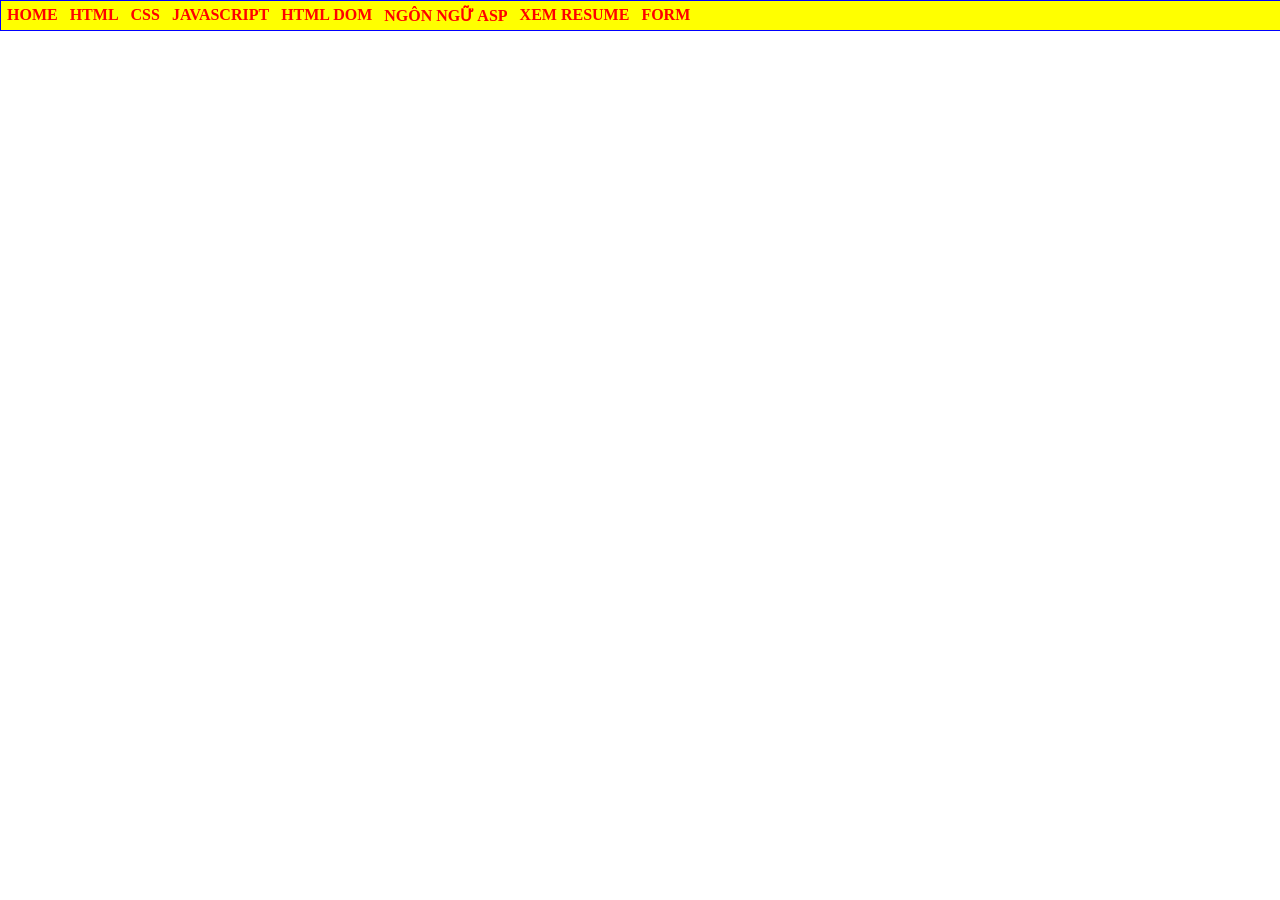
<file: index.html>
<html>
<head>
    <title>Nguyễn Thị Thanh Trầm - K244161816</title>
    <style>
        @import url(css/main.css);
    </style>
</head>
<body>
    <div id="container">  
<ul>
<li> <a href="#">HOME</a></li>
<li> <a href="#">HTML</a></li>
<li> <a href="#">CSS</a>
    <ul>
     <li> <a href="ex42/ex42.html">Bài tập 42</a></li>
     <li> <a href="#">GIAO DIỆN VỚI CSS</a></li>
     <li> <a href="#">CSS NÂNG CAO</a></li>
 </ul>
</li>
<li> <a href="#">JAVASCRIPT</a>
<ul>
     <li> <a href="#">LESSON 01</a></li>
     <li> <a href="#">LESSON 02</a></li>
     <li> <a href="#">LESSON 03</a></li>
 </ul>
</li>
<li> <a href="#">HTML DOM</a></li>
<li> <a href="#">NGÔN NGỮ ASP</a></li>
<li><a href="CV/resume.html">XEM RESUME</a></li>
<li> <a href="#">FORM</a>
    <ul>
        <li> <a href="EXAMPLE/ClientGet.html">EXAMPLE</a></li>
        <li> <a href="ex48/Register.html">Bài tập 48</a></li>
        <li> <a href="ex49/OnlineClassifield.html">Bài tập 49</a></li>
        <li> <a href="ex50/bai50.html">Bài tập 50</a></li>
    </ul>
</li>
</ul>
</div>
</body>
<div style="clear: both;"></div>
</html>
</file>
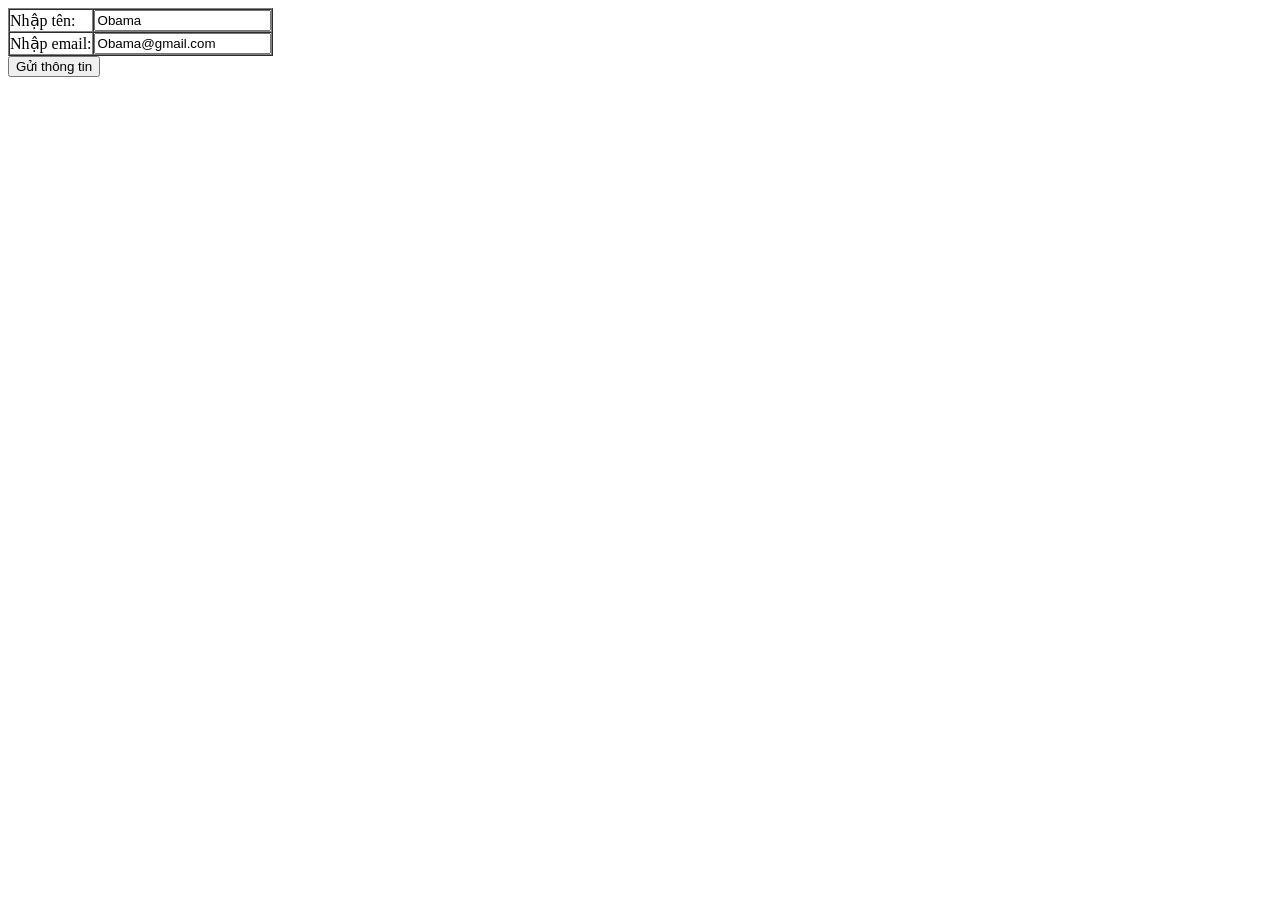
<file: ClientGet.html>
<html>
<head>
    <title>Nguyễn Thị Thanh Trầm - K244161816</title>
</head>
<body> 
    <form action="ServerGet.html" method="get">
        <table border="1" cellpadding="0" cellspacing="0">
            <tr>
                <td>Nhập tên:</td>
                <td><input type="text" value="Obama" name="txtten"/></td>
            </tr>
            <tr>
                <td>Nhập email:</td>
                <td><input type="email" value="Obama@gmail.com" name="txtemail"/></td>
            </tr>
        </table>
        <input type="submit" value="Gửi thông tin"/>
    </form>
</body>
</html>
</file>
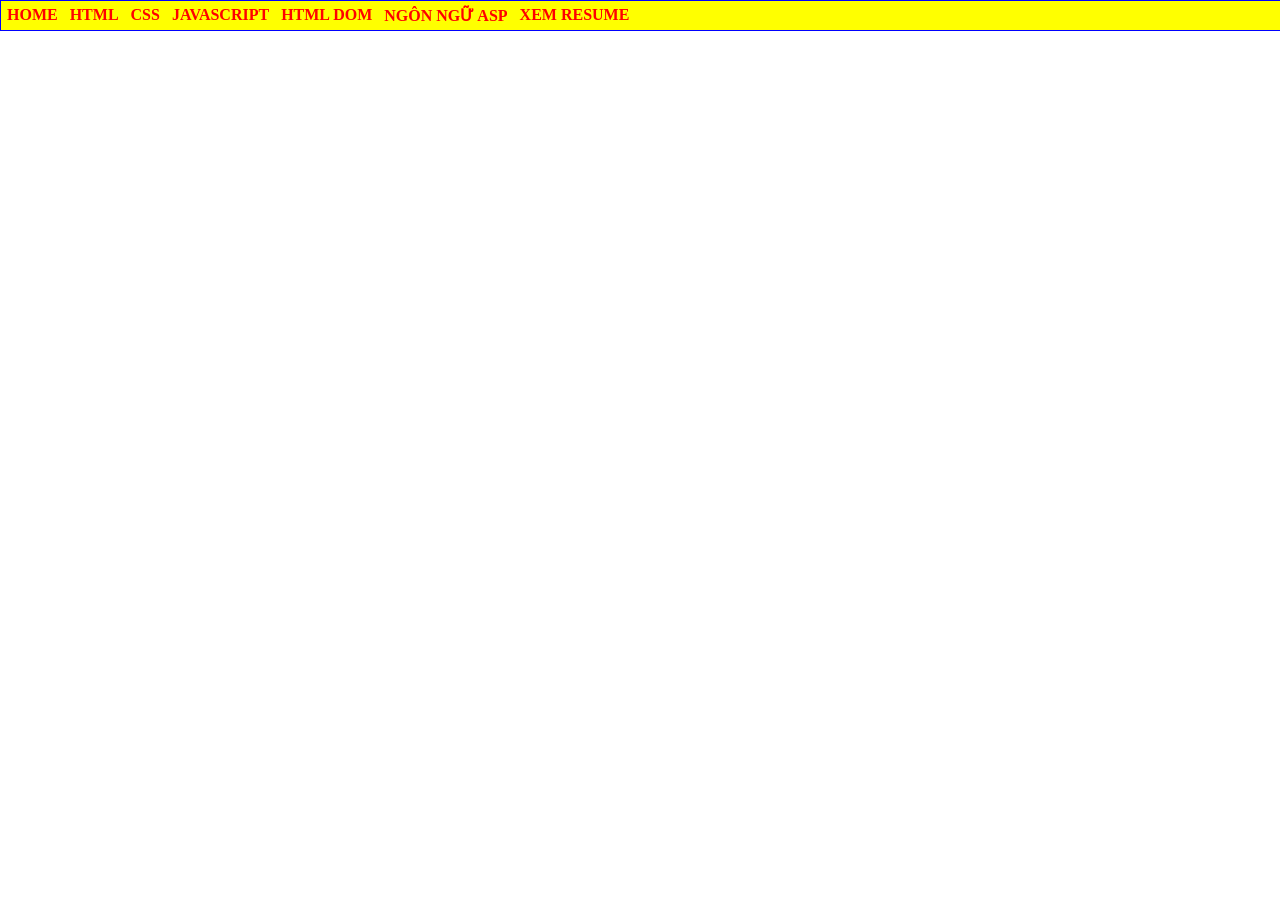
<file: home.html>
<html>
<head>
    <title>Nguyễn Thị Thanh Trầm - K244161816</title>
    <style>
        @import url(css/main.css);
    </style>
</head>
<body>
    <div id="container">  
<ul>
<li> <a href="#">HOME</a></li>
<li> <a href="#">HTML</a></li>
<li> <a href="#">CSS</a>
    <ul>
     <li> <a href="#">CSS CĂN BẢN</a></li>
     <li> <a href="#">GIAO DIỆN VỚI CSS</a></li>
     <li> <a href="#">CSS NÂNG CAO</a></li>
 </ul>
</li>
<li> <a href="#">JAVASCRIPT</a>
 <ul>
     <li> <a href="#">LESSON 01</a></li>
     <li> <a href="#">LESSON 02</a></li>
     <li> <a href="#">LESSON 03</a></li>
 </ul>
</li>
<li> <a href="#">HTML DOM</a></li>
<li> <a href="#">NGÔN NGỮ ASP</a></li>
<li><a href="CV/resume.html">XEM RESUME</a></li>

</ul>
</div>
</file>
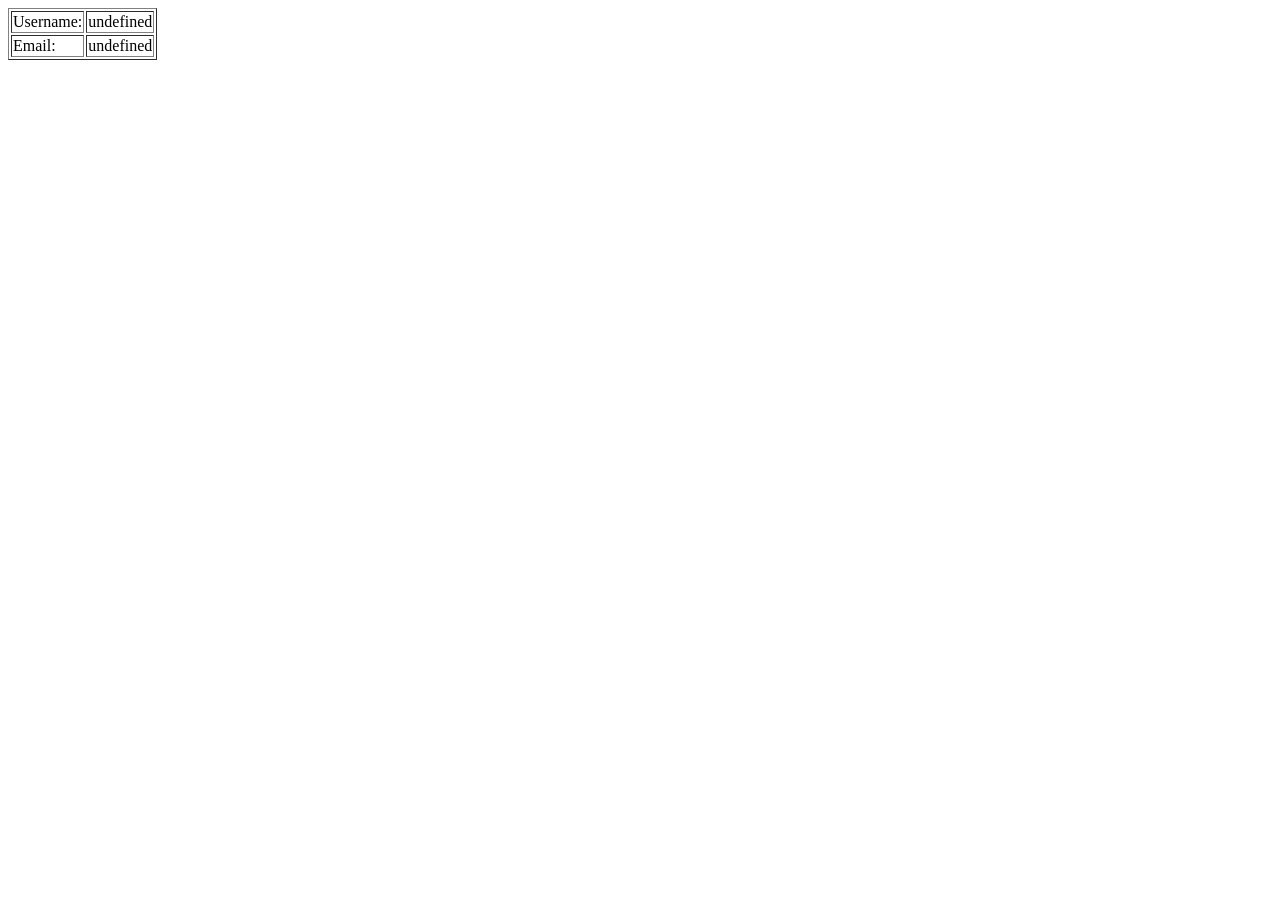
<file: ServerGet.html>
<html>
<head>
    <meta charset="utf-8"/>
    <title></title>
    <script>
        function getUrlVars() {
            var vars = {};
            var parts = window.location.href.replace(/[?&]+([^=&]+)=([^&]*)/gi,
                function (m, key, value) {
                    vars[key] = value;
                });
                return vars;
        }
        var ten = unescape(getUrlVars()["txtten"]);
        var email = unescape(getUrlVars()["txtemail"]);
    </script>
</head>
<body>
    <form>
        <table border="1">
            <tr>
                <td>Username:</td>
                <td id="iduser"></td>
            </tr>
            <tr>
                <td>Email:</td>
                <td id="idemail"></td>
            </tr>
        </table>
    </form>
        <script>
            document.getElementById("iduser").innerHTML = ten
            document.getElementById("idemail").innerHTML = email
        </script>
</body>
</html>
</file>
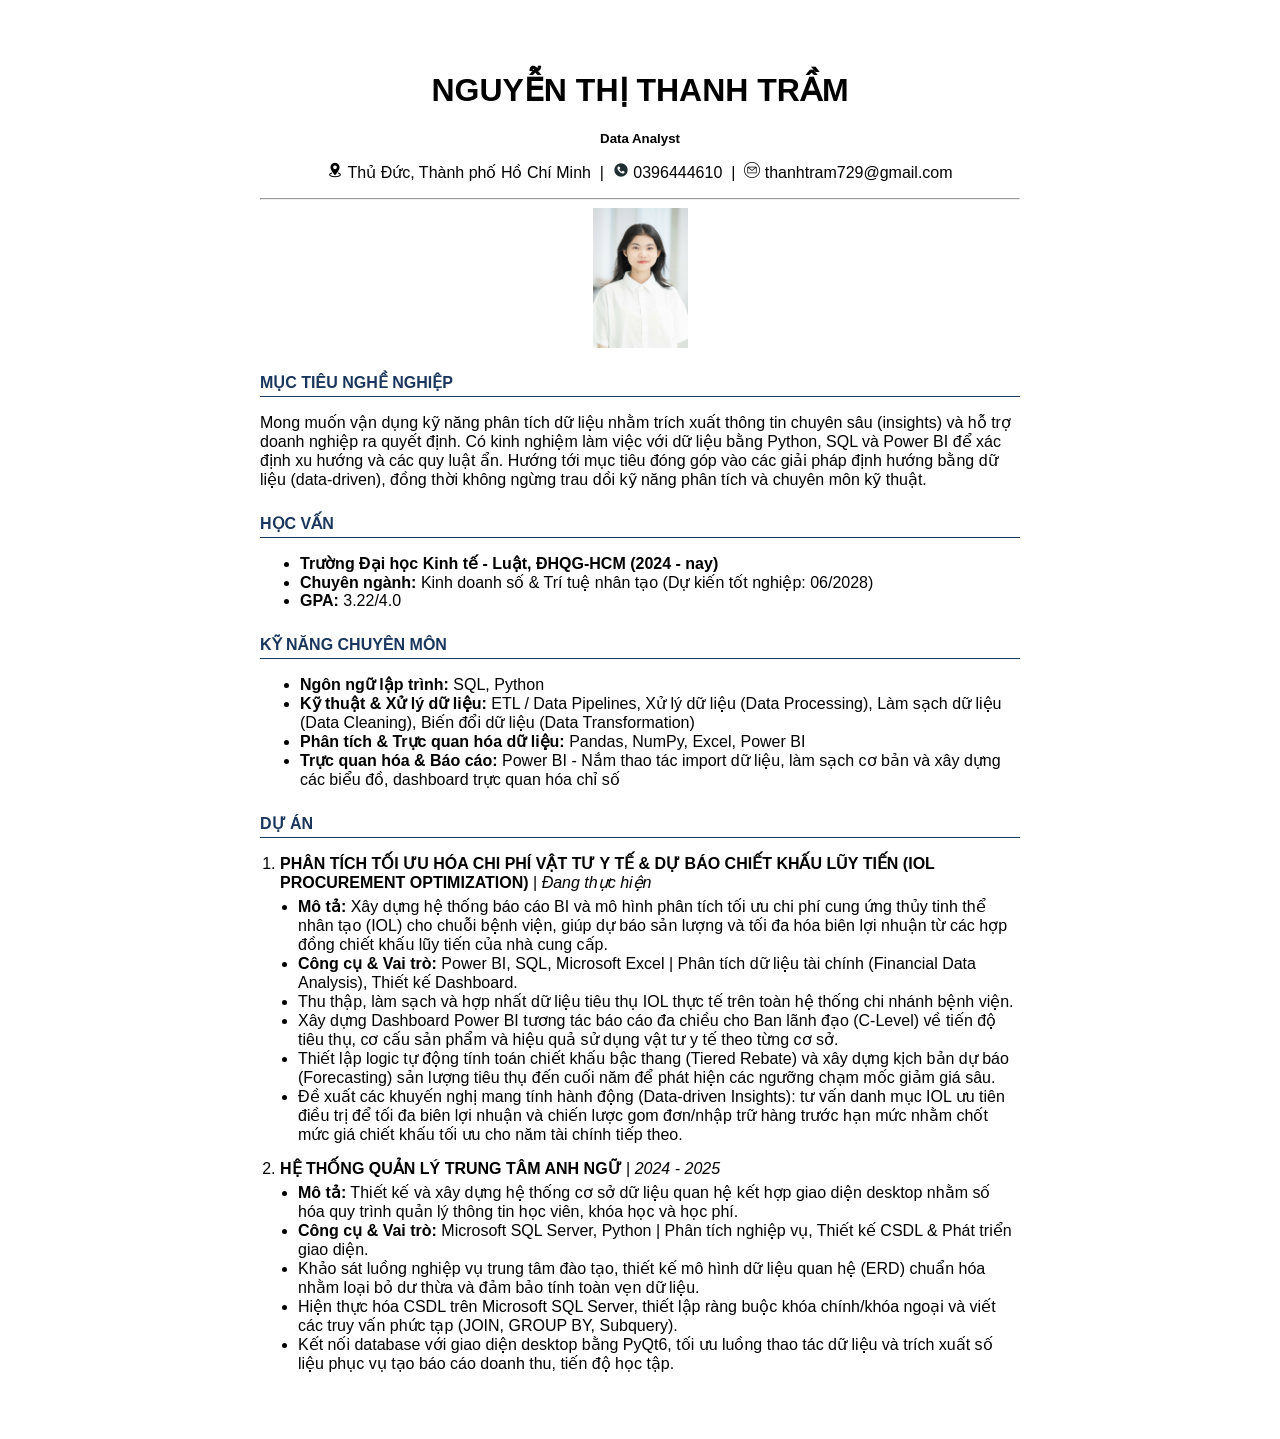
<file: CV/resume.html>
<html>
    <head>
        <title>My resume</title>
    </head>
    <body>
    <div style="max-width: 800px; margin: 30px auto; padding: 20px; box-sizing: border-box; font-family: 'Segoe UI', Arial, sans-serif;">
        <h1 style="text-align: center;">NGUYỄN THỊ THANH TRẦM</h1>
        <h5 style="text-align: center; margin: 0 auto">Data Analyst</h5>
        <p style="text-align: center;"> 
             <img src="location.png" width="16" height="16"> Thủ Đức, Thành phố Hồ Chí Minh 
             &nbsp;|&nbsp;
             <img src="phone.png" width="16" height="16"> 0396444610 
            &nbsp;|&nbsp;
             <img src="email.png" width="16" height="16"> thanhtram729@gmail.com 
        </p> 
    </h5>
    </body>
        <hr/>
        <div style=" text-align: center;">
            <img src="ThanhTram.jpg"
            width="95"
            height="140"/>
        </div>
        <h3 style="text-align:justify; color: #1a365d; border-bottom: 1.5px solid #1a365d; padding-bottom: 4px; margin-top: 25px; text-transform: uppercase; font-size: 16px;">MỤC TIÊU NGHỀ NGHIỆP</h3>
        <p>
        Mong muốn vận dụng kỹ năng phân tích dữ liệu nhằm trích xuất thông tin chuyên sâu (insights) và hỗ trợ doanh nghiệp ra quyết định. Có kinh nghiệm làm việc với dữ liệu bằng Python, SQL và Power BI để xác định xu hướng và các quy luật ẩn. Hướng tới mục tiêu đóng góp vào các giải pháp định hướng bằng dữ liệu (data-driven), đồng thời không ngừng trau dồi kỹ năng phân tích và chuyên môn kỹ thuật.       </p>
        <h3 style="text-align:justify; color: #1a365d; border-bottom: 1.5px solid #1a365d; padding-bottom: 4px; margin-top: 25px; text-transform: uppercase; font-size: 16px;">Học vấn</h3>
        <p>  
            <ul type="disc">
                <li><b>Trường Đại học Kinh tế - Luật, ĐHQG-HCM (2024 - nay)</b> </li>
                <li><b>Chuyên ngành:</b> Kinh doanh số & Trí tuệ nhân tạo (Dự kiến tốt nghiệp: 06/2028)</li>
                <li><b>GPA:</b> 3.22/4.0</li> </ul>
        </p>
        <h3 style="text-align:justify; color: #1a365d; border-bottom: 1.5px solid #1a365d; padding-bottom: 4px; margin-top: 25px; text-transform: uppercase; font-size: 16px;">KỸ NĂNG CHUYÊN MÔN</h3>
        <p>
            <ul type="disc">
                <li><b>Ngôn ngữ lập trình:</b>  SQL, Python</li>
                <li><b>Kỹ thuật & Xử lý dữ liệu:</b> ETL / Data Pipelines, Xử lý dữ liệu (Data Processing), Làm sạch dữ liệu (Data Cleaning), Biến đổi dữ liệu (Data Transformation) </li>
                <li><b>Phân tích & Trực quan hóa dữ liệu:</b> Pandas, NumPy, Excel, Power BI</li>
                <li><b>Trực quan hóa & Báo cáo:</b> Power BI - Nắm thao tác import dữ liệu, làm sạch cơ bản và xây dựng các biểu đồ, dashboard trực quan hóa chỉ số</li>
            </ul>
        </p>
        <h3 style="text-align:justify; color: #1a365d; border-bottom: 1.5px solid #1a365d; padding-bottom: 4px; margin-top: 25px; text-transform: uppercase; font-size: 16px;">Dự án</h3>
        <p>
            <ol type="1" style="padding-left: 20px;"> 
                <li><b> PHÂN TÍCH TỐI ƯU HÓA CHI PHÍ VẬT TƯ Y TẾ & DỰ BÁO CHIẾT KHẤU LŨY TIẾN (IOL PROCUREMENT OPTIMIZATION) </b> | <i>Đang thực hiện</i></li> 
                <ul type="disc" style="padding-left: 18px; margin-top: 5px; margin-bottom: 15px;">
                    <li><b>Mô tả:</b> Xây dựng hệ thống báo cáo BI và mô hình phân tích tối ưu chi phí cung ứng thủy tinh thể nhân tạo (IOL) cho chuỗi bệnh viện, giúp dự báo sản lượng và tối đa hóa biên lợi nhuận từ các hợp đồng chiết khấu lũy tiến của nhà cung cấp.</li>
                    <li><b>Công cụ & Vai trò:</b> Power BI, SQL, Microsoft Excel | Phân tích dữ liệu tài chính (Financial Data Analysis), Thiết kế Dashboard.</li>                    <li>Thu thập, làm sạch và hợp nhất dữ liệu tiêu thụ IOL thực tế trên toàn hệ thống chi nhánh bệnh viện.</li>
                    <li>Xây dựng Dashboard Power BI tương tác báo cáo đa chiều cho Ban lãnh đạo (C-Level) về tiến độ tiêu thụ, cơ cấu sản phẩm và hiệu quả sử dụng vật tư y tế theo từng cơ sở.</li>
                    <li>Thiết lập logic tự động tính toán chiết khấu bậc thang (Tiered Rebate) và xây dựng kịch bản dự báo (Forecasting) sản lượng tiêu thụ đến cuối năm để phát hiện các ngưỡng chạm mốc giảm giá sâu.</li>
                    <li>Đề xuất các khuyến nghị mang tính hành động (Data-driven Insights): tư vấn danh mục IOL ưu tiên điều trị để tối đa biên lợi nhuận và chiến lược gom đơn/nhập trữ hàng trước hạn mức nhằm chốt mức giá chiết khấu tối ưu cho năm tài chính tiếp theo.</li>
                </ul>
                <li><b> HỆ THỐNG QUẢN LÝ TRUNG TÂM ANH NGỮ </b> | <i>2024 - 2025</i>
                <ul type="disc" style="padding-left: 18px; margin-top: 5px; margin-bottom: 15px;">
                    <li><b>Mô tả:</b> Thiết kế và xây dựng hệ thống cơ sở dữ liệu quan hệ kết hợp giao diện desktop nhằm số hóa quy trình quản lý thông tin học viên, khóa học và học phí.</li>
                    <li><b>Công cụ & Vai trò:</b> Microsoft SQL Server, Python | Phân tích nghiệp vụ, Thiết kế CSDL & Phát triển giao diện.</li>
                    <li>Khảo sát luồng nghiệp vụ trung tâm đào tạo, thiết kế mô hình dữ liệu quan hệ (ERD) chuẩn hóa nhằm loại bỏ dư thừa và đảm bảo tính toàn vẹn dữ liệu.</li>
                    <li>Hiện thực hóa CSDL trên Microsoft SQL Server, thiết lập ràng buộc khóa chính/khóa ngoại và viết các truy vấn phức tạp (JOIN, GROUP BY, Subquery).</li>
                    <li>Kết nối database với giao diện desktop bằng PyQt6, tối ưu luồng thao tác dữ liệu và trích xuất số liệu phục vụ tạo báo cáo doanh thu, tiến độ học tập.</li>
                </ul>
                </ol>
        </p>
    </div>
    </body>
</html>
</file>
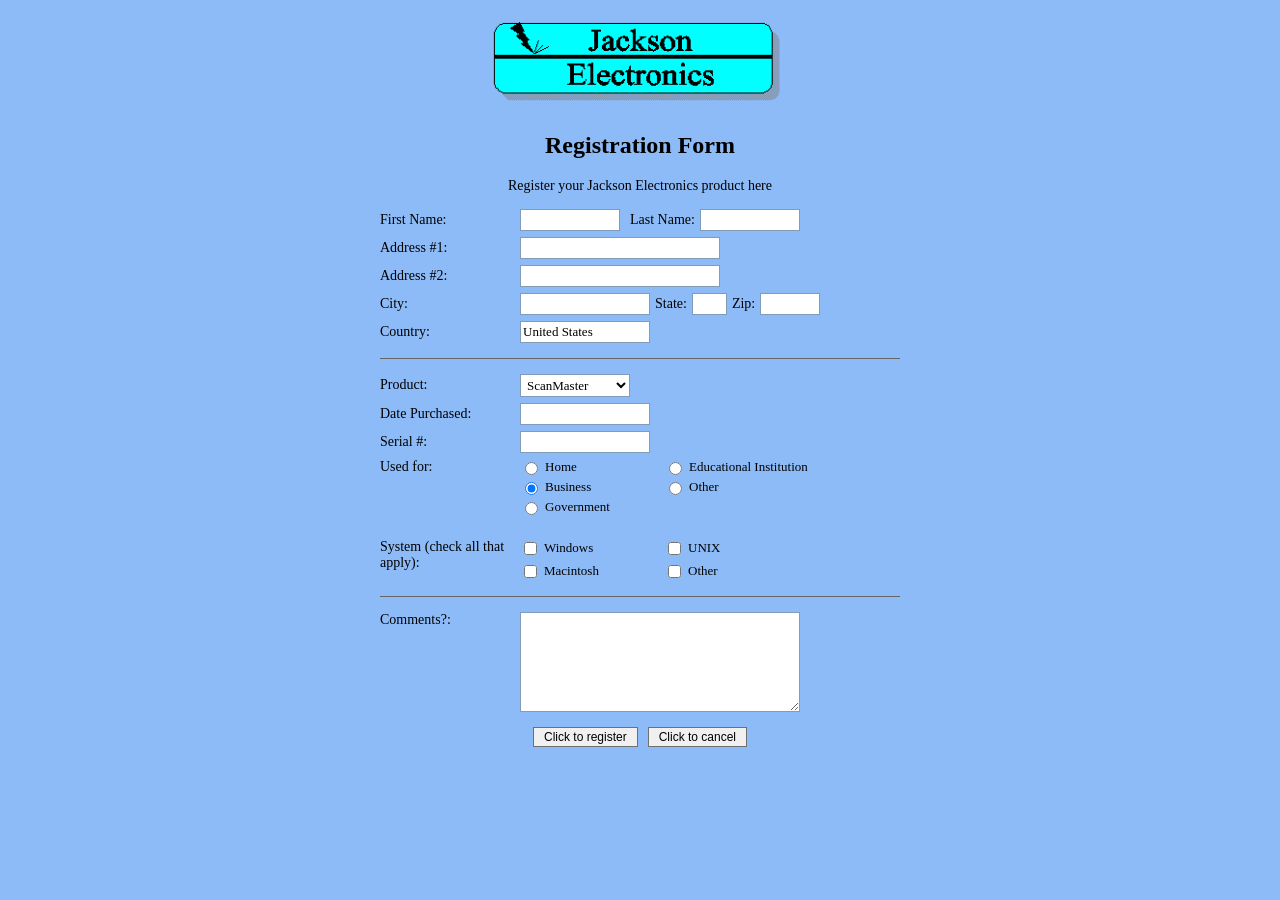
<file: ex48/Register.html>
<html>
    <title>Bài tập 48</title>
<head>
    <meta charset="UTF-8">
    <title>Registration Form - Jackson Electronics</title>
    <style>
        body {
            background-color: #8dbbf8;
            font-family: "Times New Roman", Times, serif;
            margin: 0;
            padding: 20px 0;
            display: flex;
            justify-content: center;
        }

        .container {
            width: 520px;
            display: flex;
            flex-direction: column;
            align-items: center;
        }

        /* Title */
        h2.form-title {
            font-size: 24px;
            margin: 5px 0;
            text-align: center;
        }

        p.subtitle {
            font-size: 14px;
            margin-bottom: 15px;
            text-align: center;
        }

        /* Form styling */
        form {
            width: 100%;
        }

        .form-row {
            margin-bottom: 6px;
            display: flex;
            align-items: center;
        }

        .label-col {
            width: 140px;
            font-size: 14px;
        }

        input[type="text"], select, textarea {
            border: 1px solid #7f9db9;
            padding: 2px;
            font-family: inherit;
            font-size: 13px;
            background-color: #fff;
        }

        /* Horizontal rule */
        hr {
            border: 0;
            border-top: 1px solid #666;
            margin: 15px 0;
        }

        /* Radio & Checkbox Grid layout */
        .options-grid {
            display: grid;
            grid-template-columns: 140px 180px;
            gap: 4px;
            font-size: 13px;
        }

        .options-grid label {
            display: flex;
            align-items: center;
            gap: 4px;
        }

        textarea {
            width: 280px;
            height: 100px;
            resize: vertical;
        }

        /* Buttons */
        .buttons {
            text-align: center;
            margin-top: 15px;
        }

        .buttons input {
            background-color: #f0f0f0;
            border: 1px solid #707070;
            padding: 2px 10px;
            font-size: 12px;
            margin: 0 3px;
            cursor: pointer;
        }

        .buttons input:hover {
            background-color: #e0e0e0;
        }
    </style>
</head>
<body>

<div class="container">
    <!-- Header Logo -->
    <div style="text-align: center; margin-bottom: 20px;">
        <img src="Jackson.gif" alt="Jackson Electronics Logo" style="max-width: 300px;">
    </div>

    <!-- Title -->
    <h2 class="form-title">Registration Form</h2>
    <p class="subtitle">Register your Jackson Electronics product here</p>

    <!-- Form content -->
    <form>
        <!-- First & Last Name -->
        <div class="form-row">
            <div class="label-col">First Name:</div>
            <input type="text" style="width: 100px;">
            <span style="font-size: 14px; margin: 0 5px 0 10px;">Last Name:</span>
            <input type="text" style="width: 100px;">
        </div>

        <!-- Address #1 -->
        <div class="form-row">
            <div class="label-col">Address #1:</div>
            <input type="text" style="width: 200px;">
        </div>

        <!-- Address #2 -->
        <div class="form-row">
            <div class="label-col">Address #2:</div>
            <input type="text" style="width: 200px;">
        </div>

        <!-- City, State, Zip -->
        <div class="form-row">
            <div class="label-col">City:</div>
            <input type="text" style="width: 130px;">
            <span style="font-size: 14px; margin: 0 5px;">State:</span>
            <input type="text" style="width: 35px;">
            <span style="font-size: 14px; margin: 0 5px;">Zip:</span>
            <input type="text" style="width: 60px;">
        </div>

        <!-- Country -->
        <div class="form-row">
            <div class="label-col">Country:</div>
            <input type="text" value="United States" style="width: 130px;">
        </div>

        <hr>

        <!-- Product -->
        <div class="form-row">
            <div class="label-col">Product:</div>
            <select style="width: 110px;">
                <option value="ScanMaster" selected>ScanMaster</option>
                <option value="LaserPrinter">LaserPrinter</option>
                <option value="DigitalCamera">DigitalCamera</option>
            </select>
        </div>

        <!-- Date Purchased -->
        <div class="form-row">
            <div class="label-col">Date Purchased:</div>
            <input type="text" style="width: 130px;">
        </div>

        <!-- Serial # -->
        <div class="form-row">
            <div class="label-col">Serial #:</div>
            <input type="text" style="width: 130px;">
        </div>

        <!-- Used for -->
        <div class="form-row" style="align-items: flex-start;">
            <div class="label-col">Used for:</div>
            <div class="options-grid">
                <label><input type="radio" name="used_for" value="Home"> Home</label>
                <label><input type="radio" name="used_for" value="Educational Institution"> Educational Institution</label>
                <label><input type="radio" name="used_for" value="Business" checked> Business</label>
                <label><input type="radio" name="used_for" value="Other"> Other</label>
                <label><input type="radio" name="used_for" value="Government"> Government</label>
            </div>
        </div>

        <br>

        <!-- System -->
        <div class="form-row" style="align-items: flex-start;">
            <div class="label-col">System (check all that apply):</div>
            <div class="options-grid">
                <label><input type="checkbox" name="system" value="Windows"> Windows</label>
                <label><input type="checkbox" name="system" value="UNIX"> UNIX</label>
                <label><input type="checkbox" name="system" value="Macintosh"> Macintosh</label>
                <label><input type="checkbox" name="system" value="Other"> Other</label>
            </div>
        </div>

        <hr>

        <!-- Comments -->
        <div class="form-row" style="align-items: flex-start;">
            <div class="label-col">Comments?:</div>
            <textarea></textarea>
        </div>

        <!-- Buttons -->
        <div class="buttons">
            <input type="submit" value="Click to register">
            <input type="reset" value="Click to cancel">
        </div>
    </form>
</div>

</body>
</html>
</file>
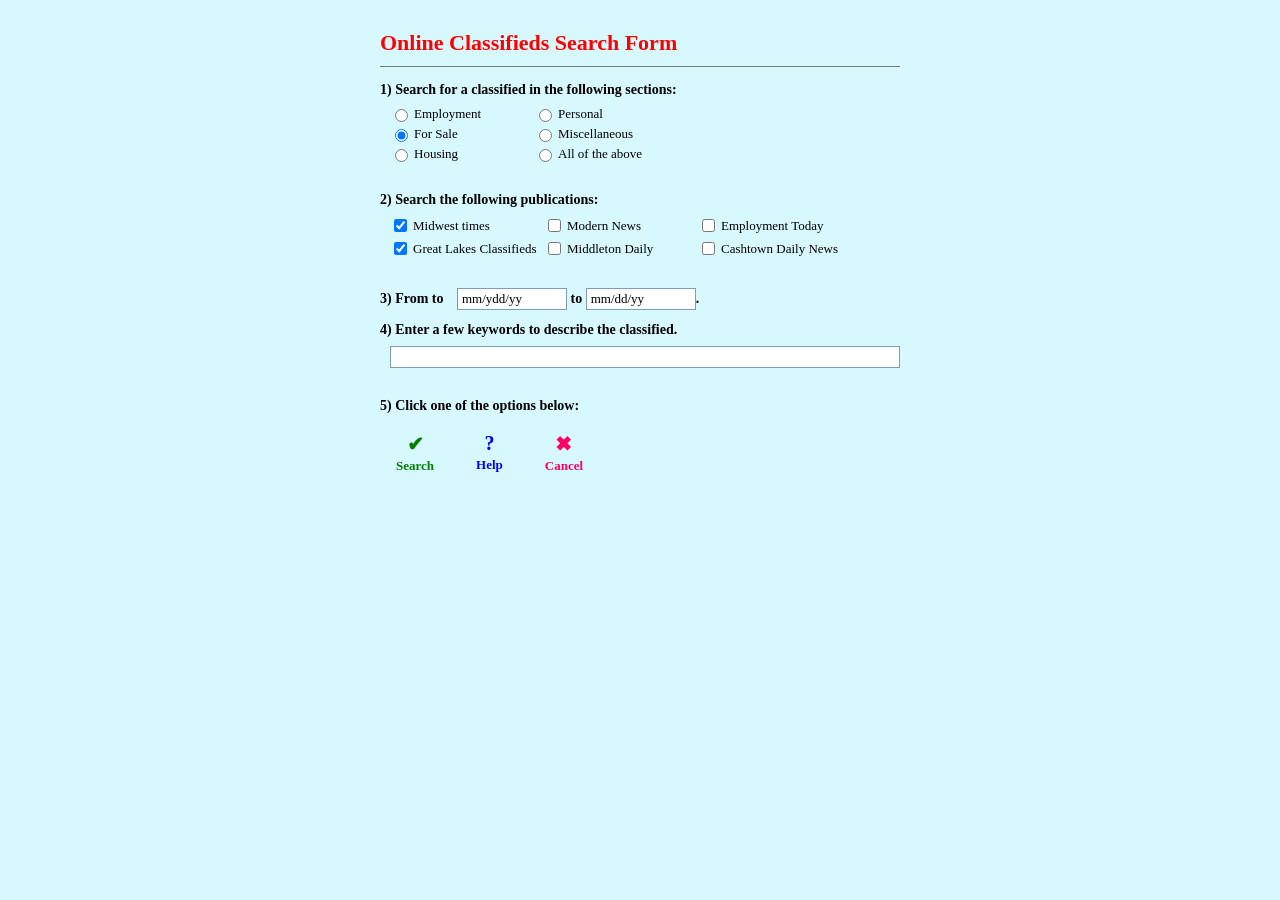
<file: ex49/OnlineClassifield.html>
<html>
    <title>Bài tập 49</title>
<head>
    <meta charset="UTF-8">
    <title>Online Classifieds Search Form</title>
    <style>
        body {
            background-color: #d8f8ff;
            font-family: "Times New Roman", Times, serif;
            margin: 0;
            padding: 20px 0;
            display: flex;
            justify-content: center;
        }

        .container {
            width: 520px;
            background-color: #d8f8ff;
            padding: 10px;
        }

        /* Tiêu đề chính */
        h1.form-title {
            color: red;
            font-size: 22px;
            font-weight: bold;
            margin-top: 0;
            margin-bottom: 10px;
        }

        hr {
            border: 0;
            border-top: 1px solid #777;
            margin-bottom: 15px;
        }

        /* Câu hỏi/Mục */
        .question {
            font-weight: bold;
            font-size: 14px;
            margin-top: 12px;
            margin-bottom: 8px;
        }

        /* Lưới 2 cột cho Radio */
        .radio-grid {
            display: grid;
            grid-template-columns: 140px 180px;
            gap: 4px;
            font-size: 13px;
            margin-left: 10px;
        }

        /* Lưới 3 cột cho Checkbox */
        .checkbox-grid {
            display: grid;
            grid-template-columns: 150px 150px 160px;
            gap: 4px;
            font-size: 13px;
            margin-left: 10px;
        }

        .radio-grid label, .checkbox-grid label {
            display: flex;
            align-items: center;
            gap: 3px;
        }

        /* Nhập ngày tháng & từ khóa */
        input[type="text"] {
            border: 1px solid #7f9db9;
            padding: 2px 4px;
            font-family: inherit;
            font-size: 13px;
            background-color: #fff;
        }

        .date-inputs {
            margin-left: 10px;
            font-size: 14px;
        }

        .keyword-input {
            margin-left: 10px;
        }

        .keyword-input input {
            width: 100%;
        }

        /* Nút chức năng ở cuối */
        .action-buttons {
            display: flex;
            gap: 30px;
            margin-top: 15px;
            margin-left: 10px;
        }

        .btn-item {
            display: flex;
            flex-direction: column;
            align-items: center;
            cursor: pointer;
            border: none;
            background: none;
            font-family: inherit;
        }

        .btn-item .icon {
            font-size: 20px;
            font-weight: bold;
        }

        .btn-item.search { color: green; }
        .btn-item.help { color: blue; }
        .btn-item.cancel { color: #ff0066; }

        .btn-item span {
            font-size: 13px;
            font-weight: bold;
            margin-top: 2px;
        }
    </style>
</head>
<body>

<div class="container">
    <h1 class="form-title">Online Classifieds Search Form</h1>
    <hr>

    <form>
        <!-- Mục 1 -->
        <div class="question">1) Search for a classified in the following sections:</div>
        <div class="radio-grid">
            <label><input type="radio" name="section" value="Employment"> Employment</label>
            <label><input type="radio" name="section" value="Personal"> Personal</label>
            <label><input type="radio" name="section" value="For Sale" checked> For Sale</label>
            <label><input type="radio" name="section" value="Miscellaneous"> Miscellaneous</label>
            <label><input type="radio" name="section" value="Housing"> Housing</label>
            <label><input type="radio" name="section" value="All of the above"> All of the above</label>
        </div>

        <br>

        <!-- Mục 2 -->
        <div class="question">2) Search the following publications:</div>
        <div class="checkbox-grid">
            <label><input type="checkbox" name="pub" value="Midwest times" checked> Midwest times</label>
            <label><input type="checkbox" name="pub" value="Modern News"> Modern News</label>
            <label><input type="checkbox" name="pub" value="Employment Today"> Employment Today</label>
            <label><input type="checkbox" name="pub" value="Great Lakes Classifieds" checked> Great Lakes Classifieds</label>
            <label><input type="checkbox" name="pub" value="Middleton Daily"> Middleton Daily</label>
            <label><input type="checkbox" name="pub" value="Cashtown Daily News"> Cashtown Daily News</label>
        </div>

        <br>

        <!-- Mục 3 -->
        <div class="question">3) From to 
            <span class="date-inputs">
                <input type="text" value="mm/ydd/yy" style="width: 110px;"> to 
                <input type="text" value="mm/dd/yy" style="width: 110px;">.
            </span>
        </div>

        <!-- Mục 4 -->
        <div class="question">4) Enter a few keywords to describe the classified.</div>
        <div class="keyword-input">
            <input type="text">
        </div>

        <br>

        <!-- Mục 5 -->
        <div class="question">5) Click one of the options below:</div>
        <div class="action-buttons">
            <button type="submit" class="btn-item search">
                <span class="icon">&#10004;</span>
                <span>Search</span>
            </button>
            <button type="button" class="btn-item help">
                <span class="icon">?</span>
                <span>Help</span>
            </button>
            <button type="reset" class="btn-item cancel">
                <span class="icon">&#10006;</span>
                <span>Cancel</span>
            </button>
        </div>
    </form>
</div>

</body>
</html>
</file>
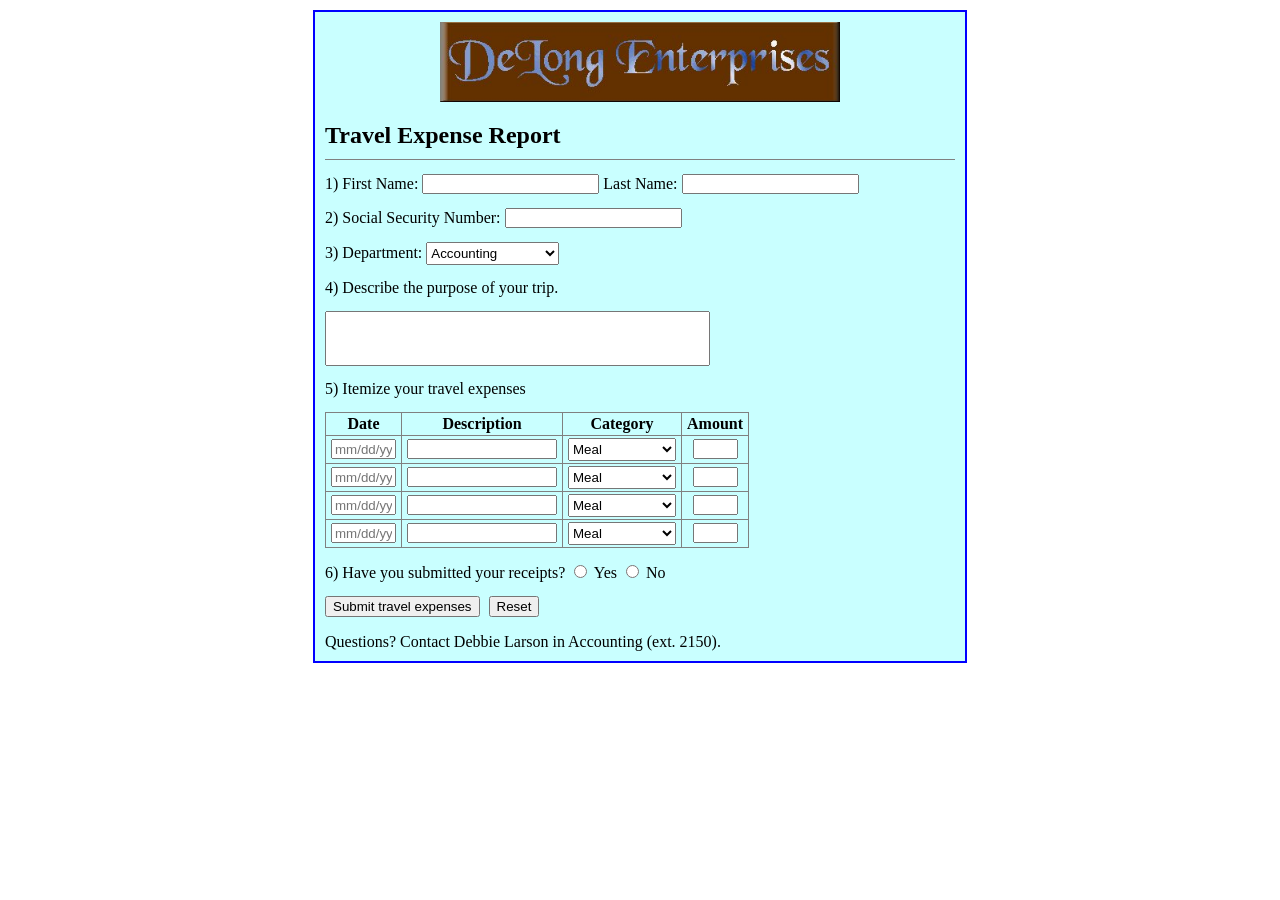
<file: ex50/bai50.html>
<html>
    <title>Nguyễn Thị Thanh Trầm - K244161816</title>
<head>
    <meta charset="UTF-8">
    <title>Travel Expense Report</title>

    <style>
        body {
            font-family: "Times New Roman", serif;
            background-color: white;
        }

        .container {
            width: 630px;
            margin: 10px auto;
            padding: 10px;
            background-color: #c9ffff;
            border: 2px solid blue;
        }

        .logo {
            text-align: center;
            margin-bottom: 15px;
        }

        .logo img {
            width: 400px;
            height: 80px;
        }

        h2 {
            margin-bottom: 10px;
        }

        hr {
            border: none;
            border-top: 1px solid gray;
        }

        .form-group {
            margin: 14px 0;
        }

        input[type="text"] {
            height: 20px;
        }

        textarea {
            width: 385px;
            height: 55px;
            resize: none;
            vertical-align: top;
        }

        table {
            border-collapse: collapse;
            margin-top: 10px;
        }

        th,
        td {
            border: 1px solid gray;
            padding: 2px 5px;
            text-align: center;
        }

        th {
            font-weight: bold;
        }

        table input {
            box-sizing: border-box;
        }

        .date {
            width: 65px;
        }

        .description {
            width: 150px;
        }

        .amount {
            width: 45px;
        }

        select {
            height: 23px;
        }

        button {
            margin-right: 5px;
        }

        .footer {
            margin-top: 15px;
        }
    </style>
</head>

<body>

<div class="container">

    <div class="logo">
        <img src="DeLong.jpg" alt="DeJong Enterprises">
    </div>

    <h2>Travel Expense Report</h2>

    <hr>

    <form onsubmit="return submitForm()">

        <!-- 1 -->
        <div class="form-group">
            1) First Name:
            <input type="text" name="firstname">

            Last Name:
            <input type="text" name="lastname">
        </div>

        <!-- 2 -->
        <div class="form-group">
            2) Social Security Number:
            <input type="text" name="ssn">
        </div>

        <!-- 3 -->
        <div class="form-group">
            3) Department:

            <select name="department">
                <option>Accounting</option>
                <option>Marketing</option>
                <option>Sales</option>
                <option>Human Resources</option>
                <option>IT</option>
            </select>
        </div>

        <!-- 4 -->
        <div class="form-group">
            4) Describe the purpose of your trip.
        </div>

        <div class="form-group">
            <textarea name="purpose"></textarea>
        </div>

        <!-- 5 -->
        <div class="form-group">
            5) Itemize your travel expenses
        </div>

        <table>
            <tr>
                <th>Date</th>
                <th>Description</th>
                <th>Category</th>
                <th>Amount</th>
            </tr>

            <tr>
                <td>
                    <input class="date" type="text" placeholder="mm/dd/yy">
                </td>

                <td>
                    <input class="description" type="text">
                </td>

                <td>
                    <select>
                        <option>Meal</option>
                        <option>Hotel</option>
                        <option>Transportation</option>
                        <option>Other</option>
                    </select>
                </td>

                <td>
                    <input class="amount" type="text">
                </td>
            </tr>

            <tr>
                <td>
                    <input class="date" type="text" placeholder="mm/dd/yy">
                </td>

                <td>
                    <input class="description" type="text">
                </td>

                <td>
                    <select>
                        <option>Meal</option>
                        <option>Hotel</option>
                        <option>Transportation</option>
                        <option>Other</option>
                    </select>
                </td>

                <td>
                    <input class="amount" type="text">
                </td>
            </tr>

            <tr>
                <td>
                    <input class="date" type="text" placeholder="mm/dd/yy">
                </td>

                <td>
                    <input class="description" type="text">
                </td>

                <td>
                    <select>
                        <option>Meal</option>
                        <option>Hotel</option>
                        <option>Transportation</option>
                        <option>Other</option>
                    </select>
                </td>

                <td>
                    <input class="amount" type="text">
                </td>
            </tr>

            <tr>
                <td>
                    <input class="date" type="text" placeholder="mm/dd/yy">
                </td>

                <td>
                    <input class="description" type="text">
                </td>

                <td>
                    <select>
                        <option>Meal</option>
                        <option>Hotel</option>
                        <option>Transportation</option>
                        <option>Other</option>
                    </select>
                </td>

                <td>
                    <input class="amount" type="text">
                </td>
            </tr>

        </table>

        <!-- 6 -->
        <div class="form-group">
            6) Have you submitted your receipts?

            <input type="radio" name="receipt" value="Yes">
            Yes

            <input type="radio" name="receipt" value="No">
            No
        </div>

        <div class="form-group">
            <button type="submit">
                Submit travel expenses
            </button>

            <button type="reset">
                Reset
            </button>
        </div>

    </form>

    <div class="footer">
        Questions? Contact Debbie Larson in Accounting (ext. 2150).
    </div>

</div>

<script>
    function submitForm() {
        alert("Travel expense report submitted!");
        return false;
    }
</script>

</body>
</html>
</file>
